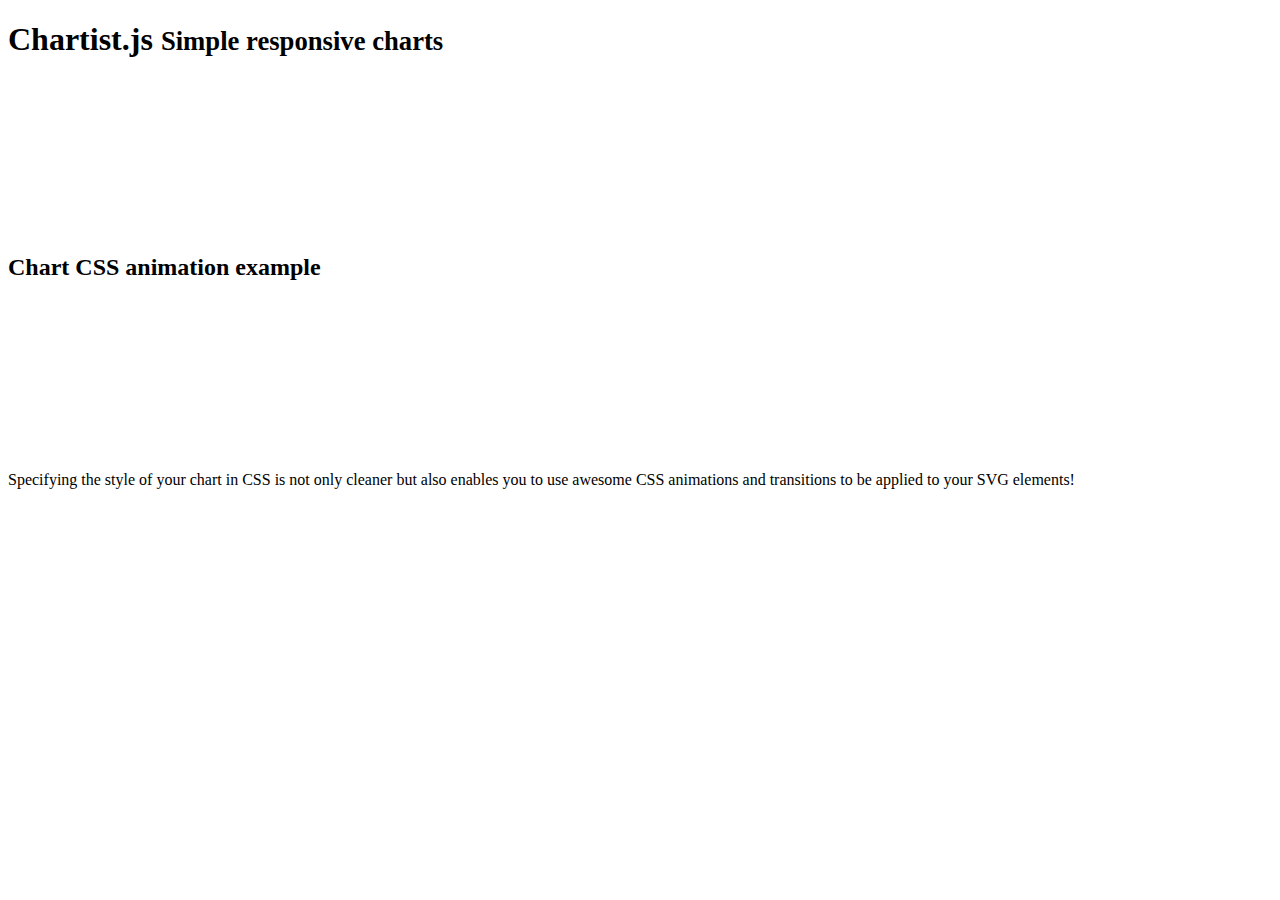
<file: js/chartist-plugin-tooltip-master/test/runner.html>
<!doctype html>
<html lang="en">
<head>
  <title>End2end Test Runner</title>
</head>
<body>
<header class="page-header">
  <h1>Chartist.js
    <small> Simple responsive charts</small>
  </h1>
  <div class="limiter">
    <figure>
      <svg id="chartist-guy"></svg>
    </figure>
  </div>
</header>

<article class="main" role="main">
  <section class="documentation-section">
    <header>
      <h2>Chart CSS animation example</h2>
    </header>
    <div class="content">
      <div class="chart-container">
        <svg id="chart"></svg>
      </div>
    </div>
    <aside class="side-notes">
      <p>Specifying the style of your chart in CSS is not only cleaner but also enables you to use awesome CSS
        animations
        and transitions to be applied to your SVG elements!</p>
    </aside>
  </section>
</article>
</body>
</html>
</file>
